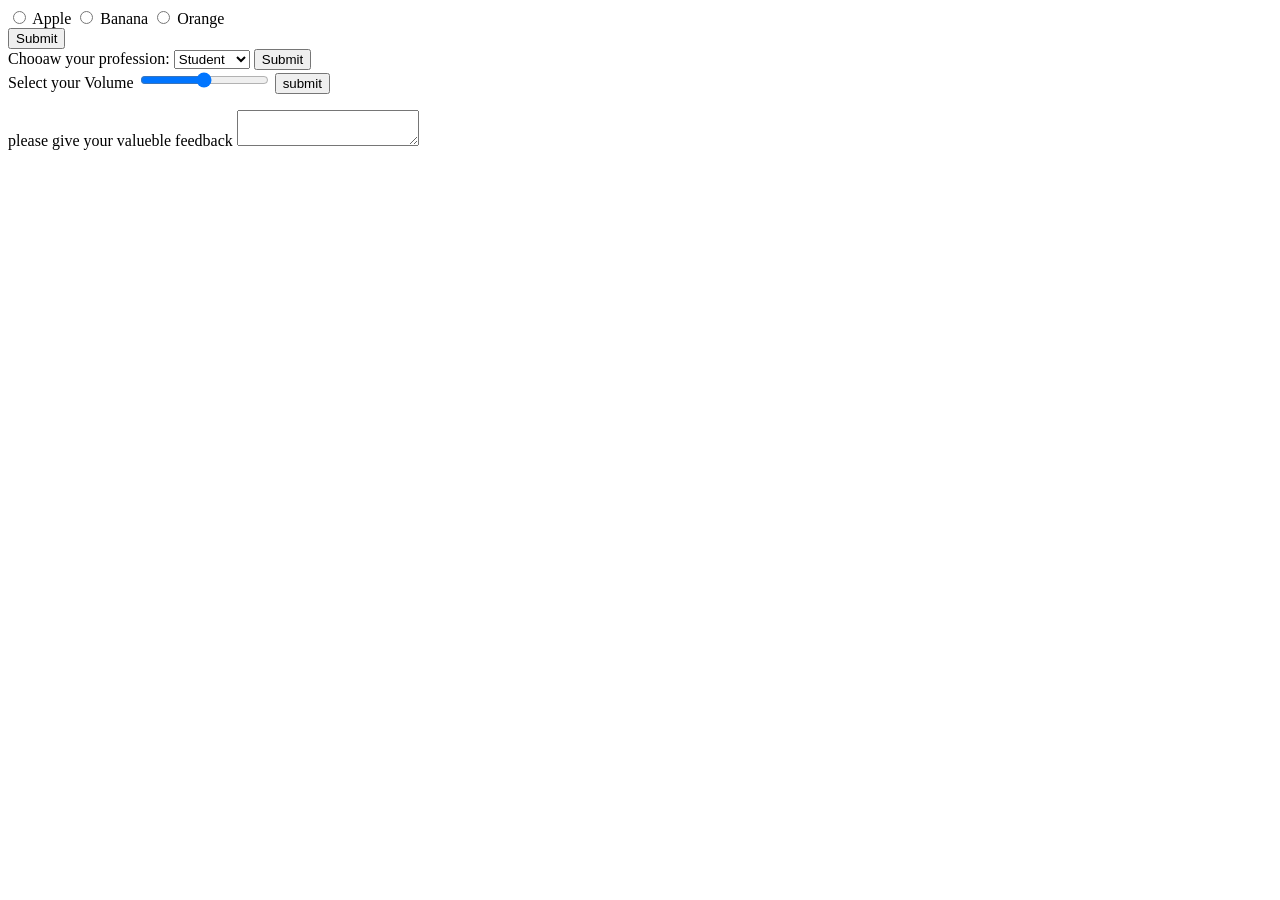
<file: html_css/index.html>
<!-- <!DOCTYPE html>
<html>
<head>
    <title>My Website</title>
</head>
<body>

    <h1>Welcome</h1>
    <p>This is my webpage.</p>

</body>
</html> -->




<!-- <html>
  <head>
    <title>Hello, World!</title>
  </head>

  <body>
      <h1>Hello World!</h1>
      
      <h1>H<sub>2</sub>o</h1>
      <h1>a<sup>2</sup>+b<sup>3</sup></h1>
  </body> 
</html>  -->



<!-- <html>
  <head>
    <title>Hello, World!</title>

  </head>
  <body>
      
      <h1>Pythagoras theorem says a <sub>2+</sub>o</h1>
      <h1>a<sup>2</sup>+b<sup>3</sup></h1>
  </body>
</html> -->



<!-- ============semantice html============= -->
 <!-- Describe the Meaning of content -->

<!-- <html>
  <head>
    <title>HTML - Level 2</title>
  </head>

  <body>
      
  </body>
    <header>
      Apna College <a href="www.apnacollege.com"> go to main page</a>
    </header>
</html> -->

<!-- <html>
  <head>
    <title>My Website</title>
  </head>
  <body>
    <header>
      Apna college
      <nav>
        <ul>
          <li> <a href="/about.html">About us</a></li>
          <li> <a href="/contact.html">Contact</a></li>
          </ul>
        </nav>
      </header>
      <main>this is my main content</main>
      <footer>Made with ❤️</footer>
    </body>
  </head>
</html> -->



<!-- =======Table in Html =========== -->

<!-- <html>
  <head>
    <title>My Table</title>
  </head>
  <body>
    <table border="black">
  <caption>My Details</caption>
  <tr>
    <th> Name</th>
    <th> Age</th>
    <th> City</th>
  </tr>

  <tr>
    <td> Pankaj</td>
    <td> 20</td>
    <td> Bhopal</td>
  </tr>
</table>
  </body>
</html> -->



<!-- ======= colspan & Rowspan Attributes ======= -->

<!-- <html>
  <head>
    <title>Colspan and Rowspan Example</title>
  </head>
  <body>
    <table border="1">
      <tr>
        <th rowspan=" 2"><b>Item</b></th>
        <th colspan="2"><b>Price</b></th>
        
      </tr>
      <tr>
        <th> INR</th>
        <th> USD</th>
      </tr>
      <tr>
        <td>Frooti</td>
        <td>10</td>
        <td>0.14</td>
      </tr>
      <tr>
        <td >Samosa</td>
        <td>12</td>
        <td>0.17</td>

      </tr>
      <tr>
        <td>Pepsi</td>
        <td>15</td>
        <td>0.20</td>
      </tr>
    </table>
  </body> -->

  
  <!-- practice -->

  <!-- <body>
    <caption>A test table with merged cells</caption>
  </body>
  <table border ="1">
    <tr>
      <th rowspan=" 2"></th>
      <th colspan="2">Average</th>
      <th rowspan="2">Red eyes</th>
    </tr>

    <tr>
      
      <th>Height</th>
      <th>Weight</th>
    
    </tr>
    
    <tr>
      <td>male</td>
      <td> 1.9  </td>
      <td> 0.03</td>
      <td> 40%</td>
    </tr>

    <tr>
      <td>female</td>
      <td> 1.6  </td>
      <td> 0.02</td>
      <td> 30%</td>
    </tr>
  </table> -->

<!-- 
<!DOCTYPE html>
<html>
  <head>
    <title>My Table</title>
  </head>
  <body>
    <form action="/server">
      username
      <input type="text" placeholder="enter username"/>
     <button>Summit</button>
      <br>
      password
      <input type="password" />
      <br>
      number
      <input type="number" />
      time
      <input type="time" /> 

      label classice
      <br>
    <label for="username"> Enter you username :</label>
    <input type="text" id=""username" placeholder="username">

    <!-- button---- -->
     
     <!-- <br>
     <button type="submit">Submit</button>
     <button type="reset">Reset</button>
     <button type="button">Click Me</button>

     input button -->
      <!-- <br>
     <input type="submit" value="click me" />
    </form>
  </body> -->

  <!-- -----name attributes ----- -->
<!-- <body>
  <form action ="/server">
    <div>
      <label for "username">Username:</label>
      <input type="text" id="username" name = "username" />

    <div>
      <label for"password">Password:</label>
      <input 
      type="password" 
      id="password"
      placeholder="Enter your password"
      name="password" />
    </div>
    <button type="submit">Submit</button>
  </form>



  <form action="https://www.youtube.com/results?search">
    <input type="text"
    placeholder="search in youtube" 
    name="search_query"/>
    <button>search</button>
  </form>

</body> -->


<!-- -----Chek box------ -->
<!-- <form>

  <input type="checkbox" id="age"  name = "age" checked />  
    <label for = "age" > I am 18+</label>
</form> -->


<!-- ---------Check box------ -->
 <form action="/server">
  <div>
  <input type="radio" id="apple" name="fruit" value="apple"/>
  <label for="apple">Apple</label>
 <input type="radio" id="banana" name="fruit" value="banana" />
  <label for="banana">Banana</label>
  <input type="radio" id="orange" name="fruit" value="orange" />
  <label for="orange">Orange</label>
  
  </div>
  <button type="submit">Submit</button>
<!-- ----dropdown---- -->
  <div>
    Chooaw your profession:
    <select name="profession" id="profession">
      <option value="student">Student</option>
      <option value="teacher">Teacher</option>
      <option value="engineer">Engineer</option>
      <option value="doctor">Doctor</option>
    </select>
  
  <button>Submit</button>
  </div>

  <!-- --------range-------- -->
  <label for="volume">Select your Volume</label>
  <input type="range" id="volume" name="volume" min="0" max="100" />
  <button>submit</button>
  </form>

  <!-- ----text area---- -->

  <label for="feedback">please give your valueble feedback</label>
  <textarea id="feedback" name="feedback"></textarea>
</file>
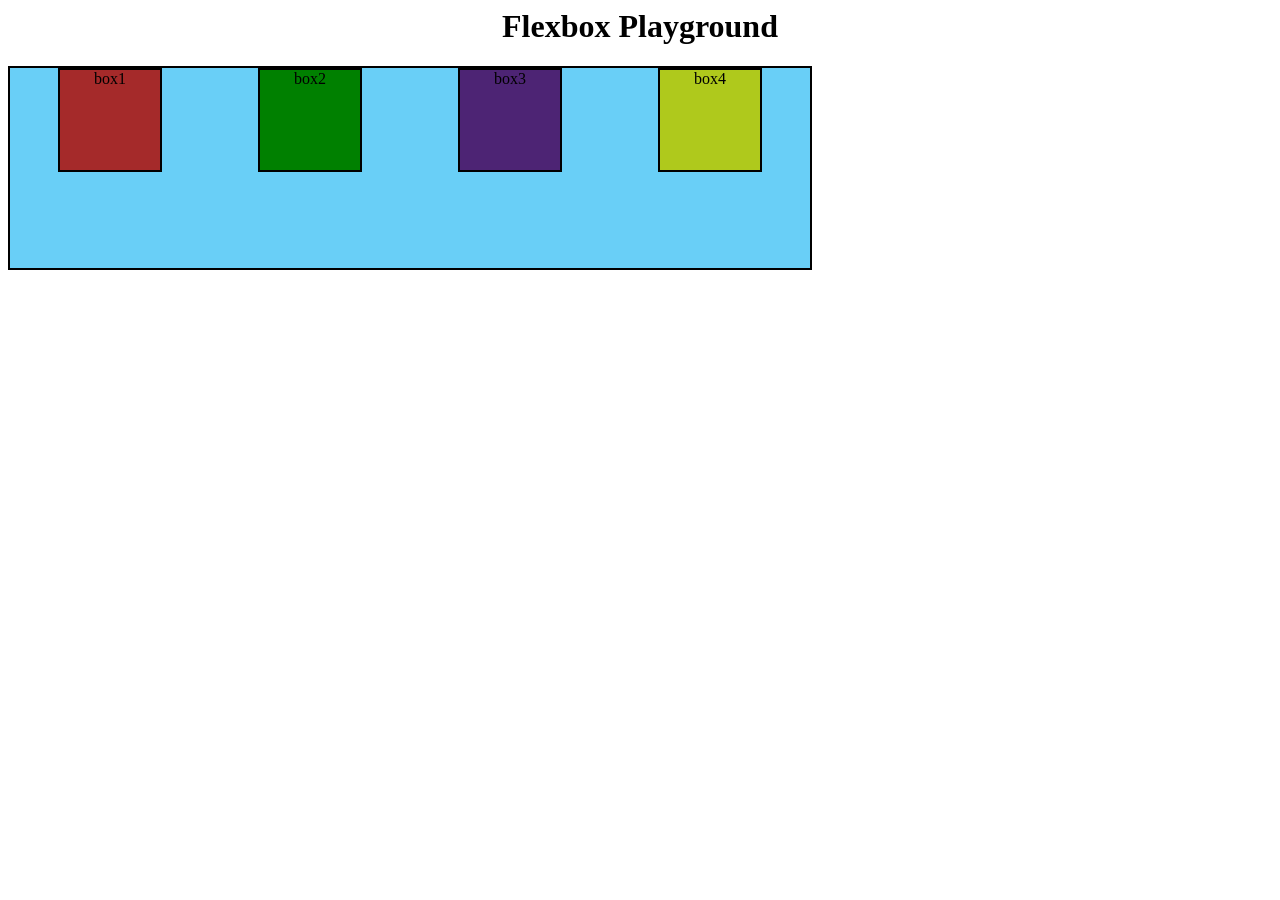
<file: html_css/index1.html>
<!-- <!DOCTYPE html>
<html lang="en">
<head>
    <meta charset="UTF-8">
    <meta name="viewport" content="width=device-width, initial-scale=1.0">
    <title>CSS Level 1</title>

    <style>
        h1{
            color: red;
           
        } 
        p{
            color: blue;
        }
    </style>
</head>
<body>
    <h1>Hello from Apna College!</h1>
    <p>This is a simple paragraph.</p>


    <h1 style="color: red;">hello from apna college!</h1>
    <h1 style="color: yellow;">hello from LNCT college!</h1> -->
<!-- </body>
</html> -->

<!-- <html>
  <head>
    <title>My Website</title>
    <link rel="stylesheet" href="style.css">
  </head>
  <body>
    
    <h1>This is pankaj bhushan</h1>
    <p>This is a simple paragraph.</p>
    <button>Click Me</button>
  </body> -->

<!-- ---------text properties--------- -->

<!-- <html>
    <head>
        <title>Document</title>
        <link rel="stylesheet" href="style.css">
    </head>
    <body> -->
        <!-- <h1>heading</h1>
        <p>You can load fonts using @font-face or web font providers. Check licensing and performance when selecting fonts.
            You can load fonts using @font-face or web font providers. Check licensing and performance when selecting fonts.
            You can load fonts using @font-face or web font providers. Check licensing and performance when selecting fonts.
            You can load fonts using @font-face or web font providers. Check licensing and performance when selecting fonts.
            You can load fonts using @font-face or web font providers. Check licensing and performance when selecting fonts.
        </p> -->

        <!-- Uits------- -->
         <!-- <p id="one">parah1</p>
         <p id="two">parah2</p>
        <p id="three">parah3</p>
    </body>
</html> -->


<!-- ------------------css level2---------------- -->
 <!-- ---box plot -->
<!-- <html>
    <head>
        <title>
            CSS level 2
        </title>
        <link rel="stylesheet" href="style.css">
    </head>
    <body>
        <h1>heading</h1>
        <p>You ecan load fonts using @font-face or web font providers. Check licensing and performance when selecting fonts.</p>
        <button>Click me!</button>
        <div>
            this is div.
        </div>
    </body>
</html> -->

<!-- --------- Display property=-------->

<!-- <html>
    <head>
    <title> CSS Level 2</title>

    <link rel="stylesheet" href="style.css">
    </head>

    <body>
        <h2> display playground </h2>
        
        <div> this is a div</div>
        <button> click me!</button>
        <div style="background-color: blue;">box1</div>
        <div style="background-color: rgb(15, 56, 7);">box1</div>
        <div style="background-color: rgb(243, 13, 13);">box1</div>
    </body> -->
<!-- </html> -->

<!-- -----------------position----------- -->
<!-- <html>
    <head>
        <title>
            CSS level 3
        </title>
        <link rel="stylesheet" href="style.css">
    </head>

    <body>

        <h1>Position Playground</h1>

        <div id="box1" style="background-color:brown;"> box1 </div>
        <div id="box2" style="background-color: green;"> box2 </div>
        <div id="box3" style="background-color:rgb(77, 36, 116)"> box3</div>
        <div id="box4" style="background-color:rgb(175, 201, 28)"> box4</div>
        
    </body>
</html> -->

<!-- -----------Flexbox------ -->

<html>
    <head>
        <title></title>
        <link rel="stylesheet" href="style.css">
    </head>
    <body>
        <h1>Flexbox Playground</h1>
        <div id="container">
            <div id="box1" style="background-color:brown;"> box1 </div>
            <div id="box2" style="background-color: green;"> box2 </div>
            <div id="box3" style="background-color:rgb(77, 36, 116)"> box3</div>
            <div id="box4" style="background-color:rgb(175, 201, 28)"> box4</div>
        </div>    
    </body>
</html>
</file>
<file: html_css/style.css>
/* h1 {
    color: red;
}
p{
    color: green;
}

button{
    color:rgb(rgb(165, 95, 95), green, blue)
}

/* background color */
/* body{
    background-color: lightblue;
} */ 

/* ---------universal selector--- */
/* *{
    color:blue;
} */

/* text properties */
/* p{
    text-align: center;
    text-decoration: underline;
    
}

h1{
    font-weight: bold;
    text-align: center;
    font-family: Arial;
} */

/* #one{
    font-size: 25px;
}
#two{
    font-size: 30px;
}
#three{
    font-size: 35px;
} */

/* div {
    height: 100px;
    width: 100px;
    background-color: pink;
    /* border-width: 2px; */
    /* border-style:solid; */
    /* border: 2px solid brown;
    text-align: right; 
} */

/* h1{
    width: 200px;
    height: 50px;
    background-color: aquamarine;

    border: 3px dashed black;
    text-align:center;
    border-radius: 1px;
}

h1{
    padding:20px;
}

p{
    padding:20px;
} */

/* div{
    background-color: pink;
    display:inline;
}

button{
    display: bolck;
} */


/* div{
    width: 100px;
    height: 100px;
    margin: 25px;
    padding: 25px;
    display: inline-block;

} */
/* 
#box1{
    width:100px;
    height: 100px;
    background-color: green;
    border: 2px rgb(0, 0, 0);

}

#box2{
    width:30%;
    height: 50px;
    /* height: 100px; */
    /* background-color: rgb(163, 255, 16); */
    /* margin-left:10% */
/* } */
/* 
div{
    height: 100px;
    width: 100px;
    background-color: rgb(105, 207, 247);
    border: 2px solid  black;
    display: inline-block;

} */

/* #box1{
    position : static;
}

#box2{
    position: relative;
    top: 10px;
    left :10px;
    bottom: 40px;
}

box3{
    position: absolute;
    top: 10px;
    left: 20px;

}

box4 {
    position: fixed;
    top: 0;
    left: 0;
    width: 100%;
    bottom: 10;
}


 box4{
    position: sticky;
    top: 0;
}
 */


/* ------------------ */
 
/* div{
    height: 100px;
    width: 100px;
    background-color: rgb(105, 207, 247);
    border: 2px solid  black;
    display: inline-block;

}

#box1{
    background-image: url("ray.jpg"); */
    /* background-size: cover; */
    /* background-repeat: no-repeat; */
    /* background-image: contain; */
    /* background-repeat: auto; */
/* } */

/* body{
    background-image: url("ray.jpg");
    background-size: cover;
} */

/* -----------flex box---------- */
body{
    text-align: center;
}
div{
    height: 100px;
    width: 100px;
    background-color: rgb(105, 207, 247);
    border: 2px solid  black;
    display: inline-block;
}

#container{
    width:800px;
    height:200px;
    display: flex;
    /* flex-direction: row-reverse; direction left se right */
    /* flex-direction: column; */
    /* flex-direction: column-reverse; */
    /* justify-content: flex-start; */
    /* justify-content: flex-end; */
    justify-content:  center;
    justify-content: space-around;
}
</file>
